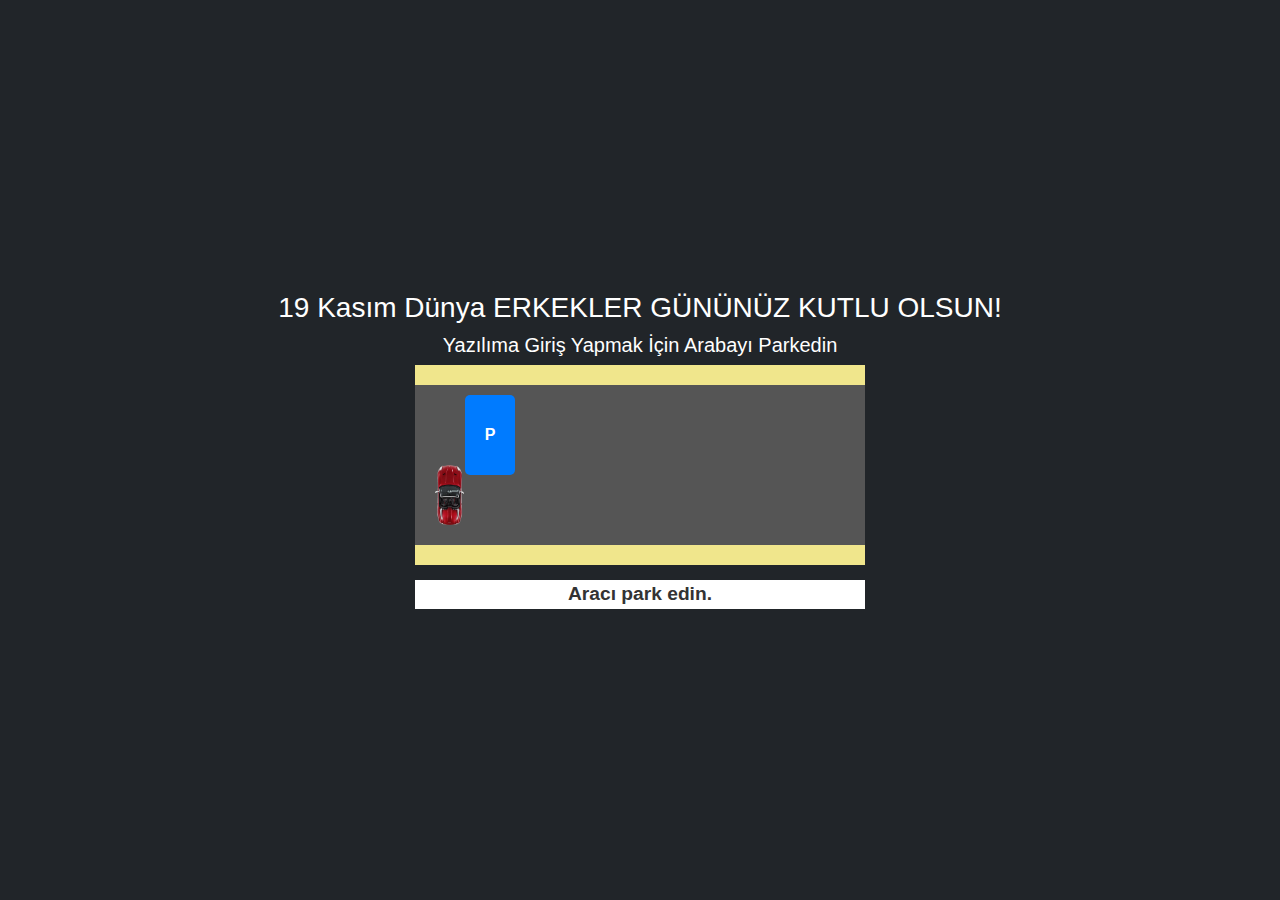
<file: index.html>
<!DOCTYPE html>
<html lang="tr">

<head>
    <meta charset="UTF-8">
    <meta name="viewport" content="width=device-width, initial-scale=1.0, user-scalable=no">
    <meta name="author" content="Koray ÖZYURT">

    <meta property="og:description"
        content="Erkeklerin tehlikeli işlerdeki fedakarlıklarından, bilime ve sanata katkılarına...">

    <meta property="og:image" content="https://dunyaerkeklergunu.org/images/ogmedya.png">

    <meta property="og:url" content="https://dunyaerkeklergunu.org/images/ogmedya.png">

    <meta property="og:type" content="website">

    <meta property="og:image:width" content="1200">
    <meta property="og:image:height" content="630">

    <meta name="twitter:card" content="summary_large_image">

    <title>Dünya Erkekler Günü</title>

    <link rel="stylesheet" href="lib/bootstrap/bootstrap.css">
    <link rel="stylesheet" href="style.css?v=2.1">
</head>

<body class="bg-dark">

    <div class="container">
        <div class="flex flex-column">
            <h3 class="text-center text-white">19 Kasım Dünya ERKEKLER GÜNÜNÜZ KUTLU OLSUN!</h3>
            <h5 class="text-center text-white">Yazılıma Giriş Yapmak İçin Arabayı Parkedin</h5>

        </div>
    </div>

    <div class="container">
        <div class="row justify-content-center">
            <div class="street">
                <div class="parked-car parked-left">P</div>

                <div id="player-car" class="car"></div>
            </div>
            <div class="row justify-content-center">
                <div class="bg-white" id="message">Aracı park edin.</div>
            </div>

        </div>

    </div>


    <div class="container d-xl-none">
        <div class="mobile-controls">
            <div class="d-flex justify-content-around w-100 mt-3">
                <div class="control-group steering-controls">
                    <div id="steering-wheel"></div>
                </div>

                <div class="control-group movement-controls">
                    <button id="btn-down">⬇️</button>
                    <button id="btn-up">⬆️</button>
                </div>
            </div>


        </div>
    </div>



    <script src="lib/bootstrap/bootstrap.js"></script>
    <script src="script.js?v=2.1"></script>
</body>

</html>
</file>
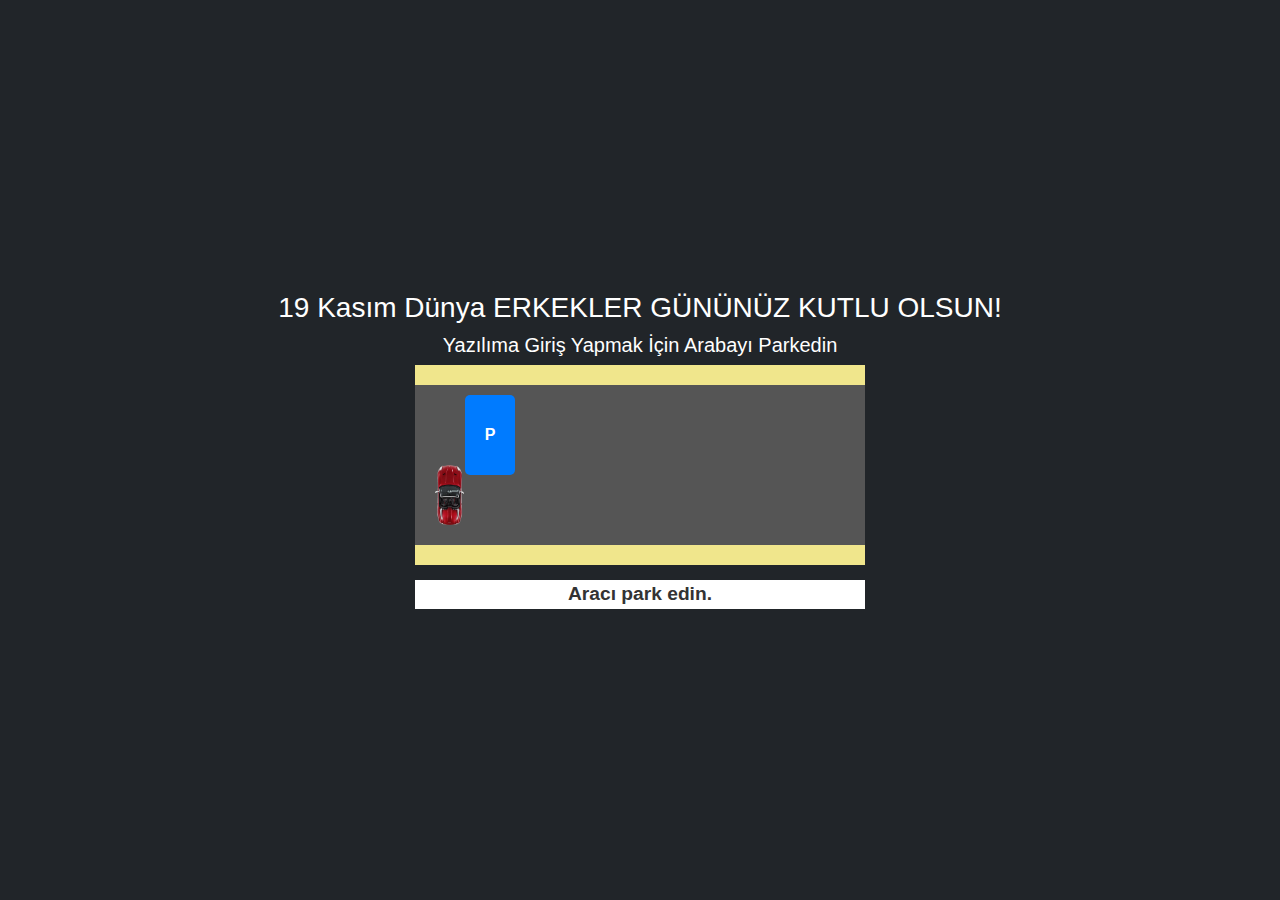
<file: erkeklergunu.html>
<!DOCTYPE html>
<html lang="tr">
<head>
    <meta charset="UTF-8">
    <meta name="viewport" content="width=device-width, initial-scale=1.0, user-scalable=no">
    <title>Park Etme Oyunu</title>
    <link rel="stylesheet" href="lib/bootstrap/bootstrap.css">
    <link rel="stylesheet" href="style.css">
</head>
<body class="bg-dark">

    <nav class="navbar navbar-expand-lg navbar-dark bg-dark sticky-top shadow-sm">
  <div class="container">
    <a class="navbar-brand" href="#">
      <i class="bi bi-shield-check"></i> 19 Kasım: İlham Veren İzler
    </a>
    <button class="navbar-toggler" type="button" data-bs-toggle="collapse" data-bs-target="#navbarNav" aria-controls="navbarNav" aria-expanded="false" aria-label="Toggle navigation">
      <span class="navbar-toggler-icon"></span>
    </button>
    <div class="collapse navbar-collapse" id="navbarNav">
      <ul class="navbar-nav ms-auto">
        <li class="nav-item">
          <a class="nav-link active" aria-current="page" href="#hero">Ana Sayfa</a>
        </li>
        <li class="nav-item">
          <a class="nav-link" href="#basarilar">Tarihi Başarılar</a>
        </li>
        <li class="nav-item">
          <a class="nav-link" href="#gunumuz">Günümüz Rol Modelleri</a>
        </li>
      </ul>
    </div>
  </div>
</nav>

<header id="hero" class="bg-primary text-white text-center p-5">
  <div class="container">
    <h1 class="display-4 fw-bold">Geçmişten Geleceğe: Dünyayı Şekillendirenler</h1>
    <p class="lead my-3">Tarihe yön veren, bilime, sanata ve topluma katkı sağlayan biz erkeklerin ilham verici hikayelerini keşfedin.</p>
    <a href="#basarilar" class="btn btn-light btn-lg">Keşfetmeye Başla</a>
  </div>
</header>

<section id="basarilar" class="py-5">
  <div class="container">
    <h2 class="text-white text-center mb-5 display-6">Tarihe Yön Verenlerimiz</h2>
    <div class="row row-cols-1 row-cols-md-3 g-4">

      <div class="col">
        <div class="card h-100 shadow-sm border-0">
          <img src="images/science.png" class="card-img-top" alt="Bilim ve Teknoloji">
          <div class="card-body d-flex flex-column">
            <h5 class="card-title fw-bold">Bilim ve Teknoloji</h5>
            <p class="card-text">Evrenin sırlarını çözen, teknolojiyi ileri taşıyan dâhiler. (Newton, Pasteur, Alan Turing, Aziz Sancar)</p>
          </div>
        </div>
      </div>

      <div class="col">
        <div class="card h-100 shadow-sm border-0">
          <img src="/images/sanat.png" class="card-img-top" alt="Sanat ve Edebiyat">
          <div class="card-body d-flex flex-column">
            <h5 class="card-title fw-bold">Sanat ve Edebiyat</h5>
            <p class="card-text">Duygulara şekil veren, kültürümüzü zenginleştiren ustalar. (Shakespeare, Mozart, Mimar Sinan, Yaşar Kemal)</p>
          </div>
        </div>
      </div>

      <div class="col">
        <div class="card h-100 shadow-sm border-0">
          <img src="/images/engineering.png" class="card-img-top" alt="Mühendislik">
          <div class="card-body d-flex flex-column">
            <h5 class="card-title fw-bold">Mühendislik</h5>
            <p class="card-text">Hayalleri matematiğe, fikirleri somut eserlere dönüştürerek medeniyetin temellerini atan Nikola Tesla, Henry Ford, Wright Kardeşler</p>
          </div>
        </div>
      </div>

    </div>
  </div>
</section>

<section class="py-5 bg-light">
  <div class="container">
    <div class="row align-items-center">
      <div class="col-md-5">
        <img src="https://via.placeholder.com/400x400.png?text=Ignaz+Semmelweis" class="img-fluid rounded-circle shadow-lg" alt="Öne Çıkan Profil Ignaz Semmelweis">
      </div>
      <div class="col-md-7 mt-4 mt-md-0">
        <h3 class="fw-light">Az Bilinen Kahraman</h3>
        <h2 class="display-5 fw-bold">Ignaz Semmelweis</h2>
        <p class="lead">"Annelerin Kurtarıcısı" olarak bilinen Dr. Semmelweis, basit el yıkamanın lohusa ateşini (doğum sonrası enfeksiyon) önlediğini keşfetti. Fikirleri zamanında alay konusu olsa da, bugün tıp pratiğinin temel taşı olan antisepsi kurallarının temelini atarak milyonlarca hayat kurtardı.</p>
        <a href="#" class="btn btn-primary btn-lg">Hikayesini Tamamını Oku</a>
      </div>
    </div>
  </div>
</section>

<section id="gunumuz" class="py-5 text-center bg-white">
  <div class="container">
    <div class="row">
      <div class="col-lg-8 mx-auto">
        <h2 class="display-6">Sadece Geçmiş Değil: Günümüz</h2>
        <p class="lead my-3">Dünya Erkekler Günü sadece tarihi değil, bugünü de kutlar. İyi bir baba, destekleyici bir eş, akıl sağlığına önem veren bir birey ve topluma katkı sağlayan **pozitif rol modellerini** de onurlandırıyoruz.</p>
        <a href="#" class="btn btn-success btn-lg">Erkek Sağlığı ve Pozitif Rol Modelleri</a>
      </div>
    </div>
  </div>
</section>

<footer class="py-4 bg-dark text-white">
  <div class="container text-center">
    <p class="mb-0">&copy; 2025 | Bu sayfa Dünya Erkekler Günü'nü kutlamak amacıyla hazırlanmıştır.</p>
  </div>
</footer>

    <script src="erkeklergunu.js"></script>
    <script src="lib/bootstrap/bootstrap.js"></script>
</body>
</html>
</file>
<file: style.css>
html, body {
    font-family: Arial, sans-serif;
    display: flex;
    justify-content: center;
    align-items: center;
    min-height: 100vh;
    margin: 0;
    background-color: #f0f0f0;
    flex-direction: column;
    margin: 0;
    padding: 0;
    width: 100%;
    height: 100%;
    /* En önemli kısım: Taşan içeriği gizle ve scrollbar'ı kapat */
    overflow: hidden;
    /* Dokunmatik */
    touch-action: none;
    user-select: none;
}

.game-container {
    width: 450px;
    border: 3px solid #333;
    background-color: #fff;
    box-shadow: 0 4px 8px rgba(0, 0, 0, 0.1);
}

.street {
    width: 450px;
    height: 200px;
    background-color: #555;
    border-top: 20px solid #f0e68c;
    border-bottom: 20px solid #f0e68c;
    position: relative;
    overflow: hidden;
}

.car {
    width: 40px;
    height: 60px;
    background-image: url('car.png');
    background-size: contain;
    background-repeat: no-repeat;
    color: white;
    text-align: center;
    line-height: 60px;
    font-weight: bold;
    position: absolute;
    bottom: 20px;
    left: 20px;
    background-color: transparent;
    transition: background-color 0.3s;
    border-radius: 5px;
    /* Arabanın dönüş merkezi (ön tekerlekler gibi) */
    transform-origin: center 70%;
}

.parked-car {
    width: 50px;
    height: 80px;
    background-color: #007bff;
    color: white;
    text-align: center;
    line-height: 80px;
    font-weight: bold;
    position: absolute;
    top: 50px;
    transform: translateY(-50%);
    border-radius: 5px;
}

.parked-left { left: 50px; }
.parked-right { right: 50px; }

#message {
    width: 450px;
    margin-top: 15px;
    font-size: 1.2em;
    font-weight: bold;
    color: #333;
    text-align: center;
    min-height: 1.5em; /* Mesajın kaymasını engelle */
}

/* YENİ: Mobil Kontrol Stilleri */
.controls {
    margin-top: 20px;
    display: grid;
    grid-template-columns: 1fr 1fr;
    grid-template-rows: 1fr 1fr;
    gap: 10px;
    width: 150px;
    height: 100px;
}

.controls button {
    font-size: 1.5em;
    border: none;
    background-color: #ccc;
    border-radius: 8px;
    box-shadow: 0 2px 4px rgba(0,0,0,0.2);
}

/* Butonların grid içindeki yerleşimi */
#btn-up { grid-column: 1 / 3; grid-row: 1; height: 50px;}
#btn-down { grid-column: 1 / 3; grid-row: 2; }
#btn-left { grid-column: 1; grid-row: 1 / 3; transform: translateY(50%); height: 50px; }
#btn-right { grid-column: 2; grid-row: 1 / 3; transform: translateY(50%); height: 50px; }

/* Dokunma/Tıklama efekti */
.controls button:active {
    background-color: #aaa;
    transform: scale(0.95) translateY(50%); /* Sol/Sağ için ayar */
}
#btn-up:active, #btn-down:active {
    transform: scale(0.95); /* Yukarı/Aşağı için */
}

/* Sadece dokunmatik olmayan cihazlarda (fare) hover efekti göster */
@media (hover: hover) and (pointer: fine) {
    .controls button:hover {
        background-color: #bbb;
    }
}


/* Her bir kontrol grubunun (sol ve sağ) stili */
.control-group {
  display: flex;
  gap: 15px; /* Butonlar arası boşluk */
}

/* Sol/Sağ butonları YATAY hizalar */
.steering-controls {
  flex-direction: row;
}

/* Gaz/Fren butonlarını DİKEY hizalar (Gaz üste gelir) */
.movement-controls {
  flex-direction: column-reverse;
}

/* Butonların kendisi */
.mobile-controls button {
  width: 65px;
  height: 65px;
  border: 2px solid white;
  background-color: rgba(0, 0, 0, 0.4);
  color: white;
  font-size: 2rem;
  line-height: 1;
  border-radius: 50%; /* Yuvarlak butonlar */
  
  /* Dokunma hissiyatı için */
  user-select: none; /* Metin seçilmesini engeller */
  -webkit-tap-highlight-color: transparent; /* Dokunma vurgusunu kaldırır */
}

/* Butona basıldığında */
.mobile-controls button:active {
  background-color: rgba(255, 255, 255, 0.3);
  transform: scale(0.95);
}

/* MEDYA SORGUSU: 
  Bu stiller sadece ekran genişliği 768px veya daha az 
  olduğunda (yani tablet ve telefonlarda) uygulanır.
*/
@media (max-width: 768px) {
  .mobile-controls {
    display: flex; /* Gizli olan kontrolleri görünür yap */
  }
}

/* Direksiyonun kendisi */
#steering-wheel {
  width: 120px;  /* Butonlardan daha geniş */
  height: 120px; /* Butonlardan daha geniş */
  background-color: rgba(0, 0, 0, 0.5);
  border: 6px solid rgba(255, 255, 255, 0.7);
  border-radius: 50%; /* Tamamen yuvarlak */
  position: relative; /* İç çubuklar için */
  
  /* Dokunma hissiyatı */
  user-select: none;
  -webkit-tap-highlight-color: transparent;
  
  /* Dokunma ile dönerken yumuşak geçiş */
  transition: transform 0.1s ease-out;
}

/* Direksiyonun içindeki çubuklar (Görsel amaçlı) */
#steering-wheel::before,
#steering-wheel::after {
  content: '';
  position: absolute;
  background-color: rgba(255, 255, 255, 0.5);
  border-radius: 3px;
}

/* Dikey çubuk */
#steering-wheel::before {
  width: 10px;
  height: 40px;
  left: 50%;
  bottom: 10px;
  transform: translateX(-50%);
}

/* Yatay çubuk */
#steering-wheel::after {
  width: 80px;
  height: 10px;
  left: 50%;
  top: 50%;
  transform: translate(-50%, -50%);
}

/* Direksiyonun yerleştiği grubu ortalamak için */
.steering-controls {
  /* Zaten flex-direction: row; idi, ortalayalım */
  justify-content: center;
  flex-grow: 1; /* Sol tarafın boşluğunu doldurur */
}

.movement-controls {
  /* Sağ tarafı biraz iter */
  flex-shrink: 0;
}
</file>
